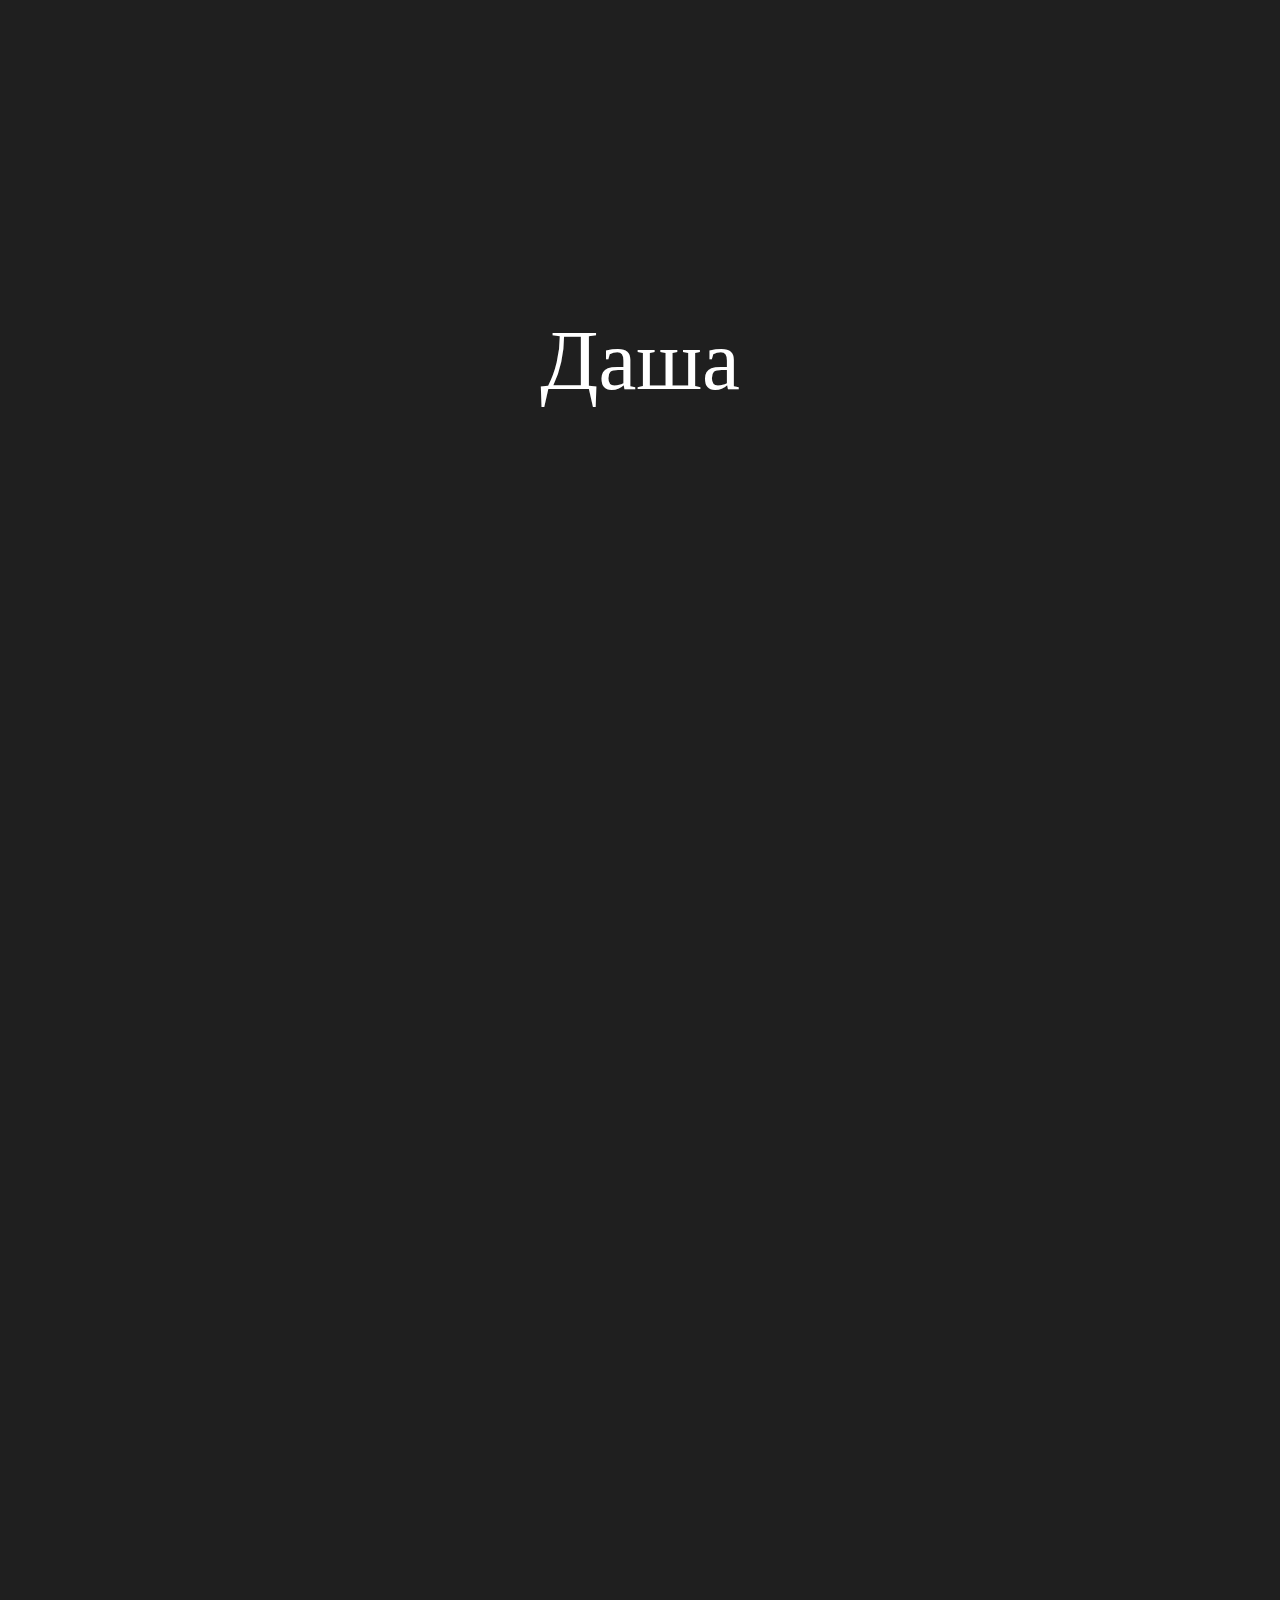
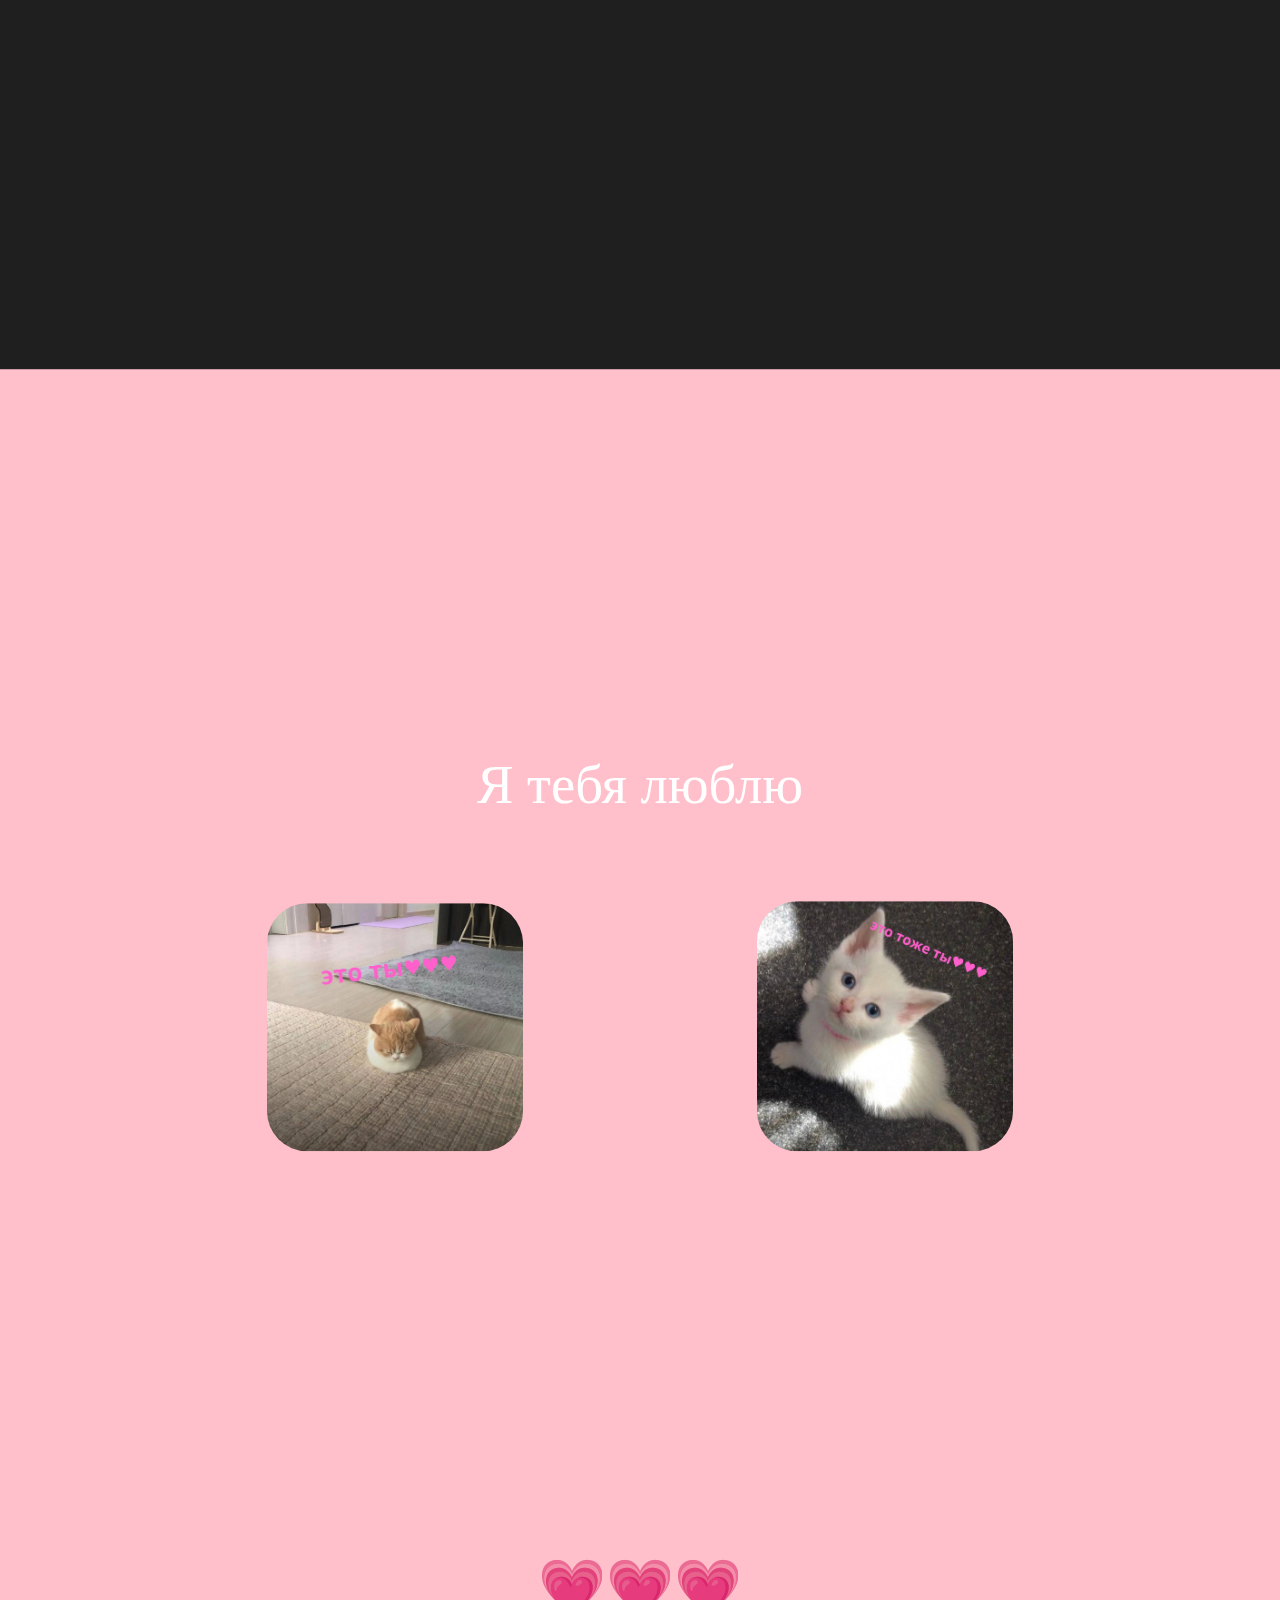
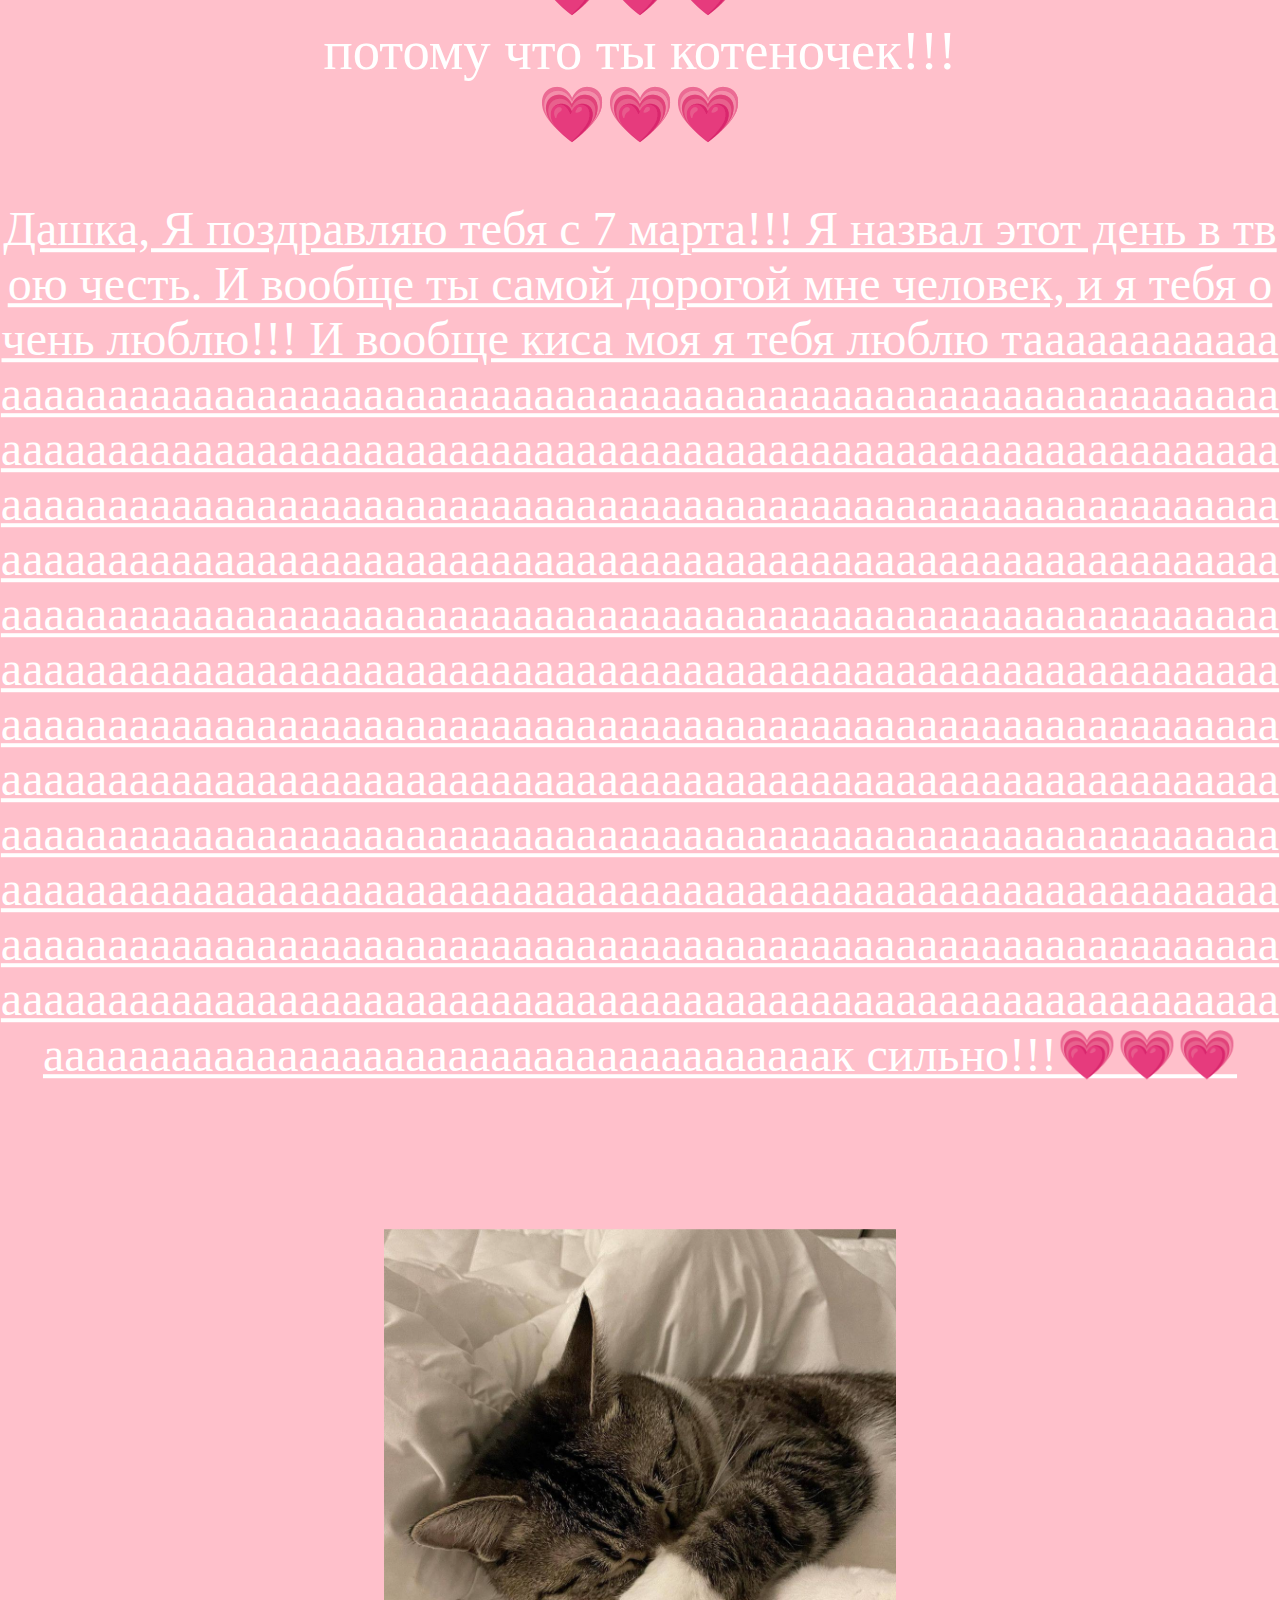
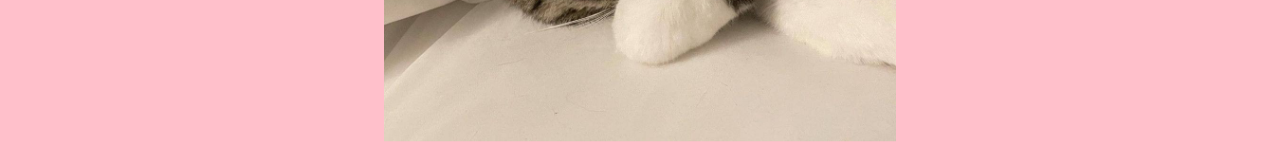
<file: index.html>
<!DOCTYPE html>
<html lang="ru">
<head>
  <meta charset="UTF-8">
  <meta name="viewport" content="width=device-width, initial-scale=1.0">
  <title>Даша</title>
  <link rel="stylesheet" type="text/css" href="style/style.css">
</head>
<body>

  <div class="dasha" id="first">
    
    Даша

  </div>

  <div class="dasha" id="ytl">
    <p id="ticotek">Я тебя люблю</p>
    <p>
    <img src="images/dasdsdsd.jpg" id="cotekone" class="cotek">
    &nbsp &nbsp &nbsp &nbsp &nbsp
    <img src="images/photo_2023-02-25_18-51-10.jpg" id="cotektwo" class="cotek"> 
    </p> 
    <p id="ticotek">💗💗💗<br>потому что ты котеночек!!!<br>💗💗💗</p>
    <p id="mnogo"><a href="second.html">Дашка, Я поздравляю тебя с 7 марта!!! Я назвал этот день в твою честь. И вообще ты самой дорогой мне человек, и я тебя очень люблю!!! И вообще киса моя я тебя люблю тааааааааааааааааааааааааааааааааааааааааааааааааааааааааааааааааааааааааааааааааааааааааааааааааааааааааааааааааааааааааааааааааааааааааааааааааааааааааааааааааааааааааааааааааааааааааааааааааааааааааааааааааааааааааааааааааааааааааааааааааааааааааааааааааааааааааааааааааааааааааааааааааааааааааааааааааааааааааааааааааааааааааааааааааааааааааааааааааааааааааааааааааааааааааааааааааааааааааааааааааааааааааааааааааааааааааааааааааааааааааааааааааааааааааааааааааааааааааааааааааааааааааааааааааааааааааааааааааааааааааааааааааааааааааааааааааааааааааааааааааааааааааааааааааааааааааааааааааааааааааааааааааааааааааааааааааааааааааааааааааааааааааааааааааааааааааааааааааааааааааааааааааааааааааааааааааааааааааааааааааааааааааааааааааааааааааааааааааааааааааааааааааак сильно!!!💗💗💗</p></a> 
    <br>
    <img src="images/photo_2023-03-04_15-17-25 (2).jpg" id="coti">
  </div>    
</body>
</html>
</file>
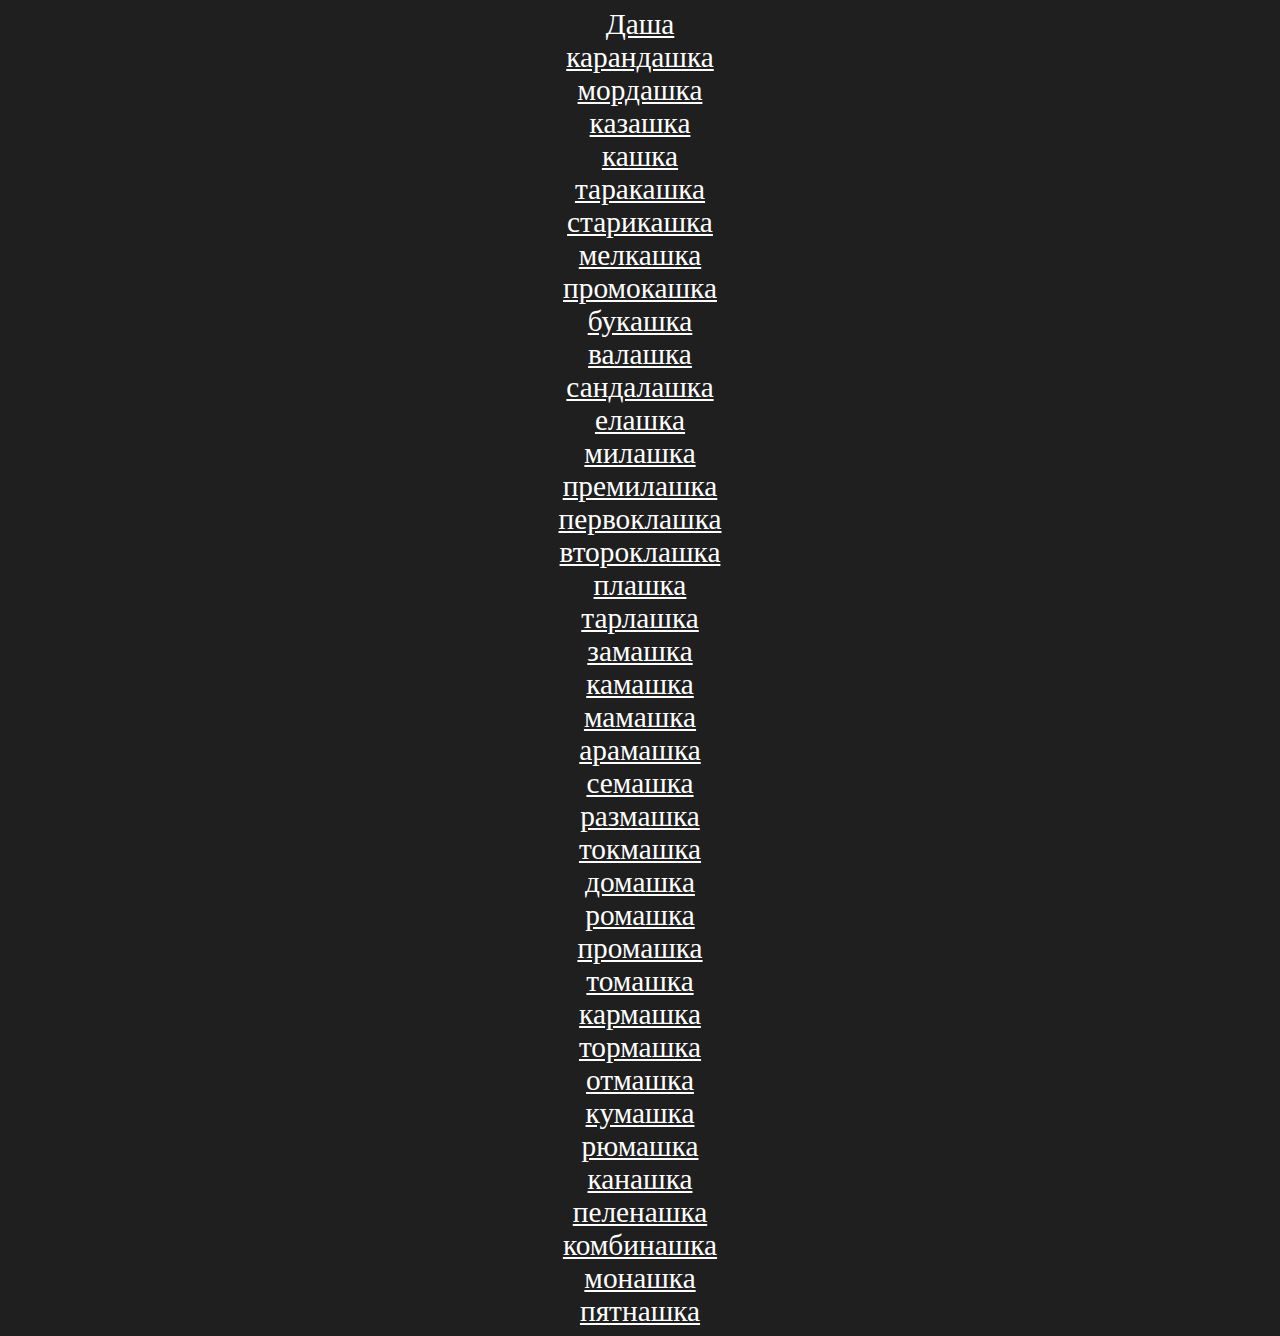
<file: second.html>
<!DOCTYPE html>
<html lang="ru">
<head>
	<meta charset="UTF-8">
	<meta name="viewport" content="width=device-width, initial-scale=1.0">
	<title>Какашка</title>
	<link rel="stylesheet" type="text/css" href="style/style.css">
</head>
<body>
	<div id="obziv">
	<a href="third.html">
		Даша<br>
		карандашка<br>
		мордашка<br>
		казашка<br>
		кашка<br>
		таракашка<br>
		старикашка<br>
		мелкашка<br>
		промокашка<br>
		букашка<br>
		валашка<br>
		сандалашка<br>
		елашка<br>
		милашка<br>
		премилашка<br>
		первоклашка<br>
		второклашка<br>
		плашка<br>
		тарлашка<br>
		замашка<br>
		камашка<br>
		мамашка<br>
		арамашка<br>
		семашка<br>
		размашка<br>
		токмашка<br>
		домашка<br>
		ромашка<br>
		промашка<br>
		томашка<br>
		кармашка<br>
		тормашка<br>
		отмашка<br>
		кумашка<br>
		рюмашка<br>
		канашка<br>
		пеленашка<br>
		комбинашка<br>
		монашка<br>
		пятнашка<br>
	</a>
	</div>
</body>
</html>
</file>
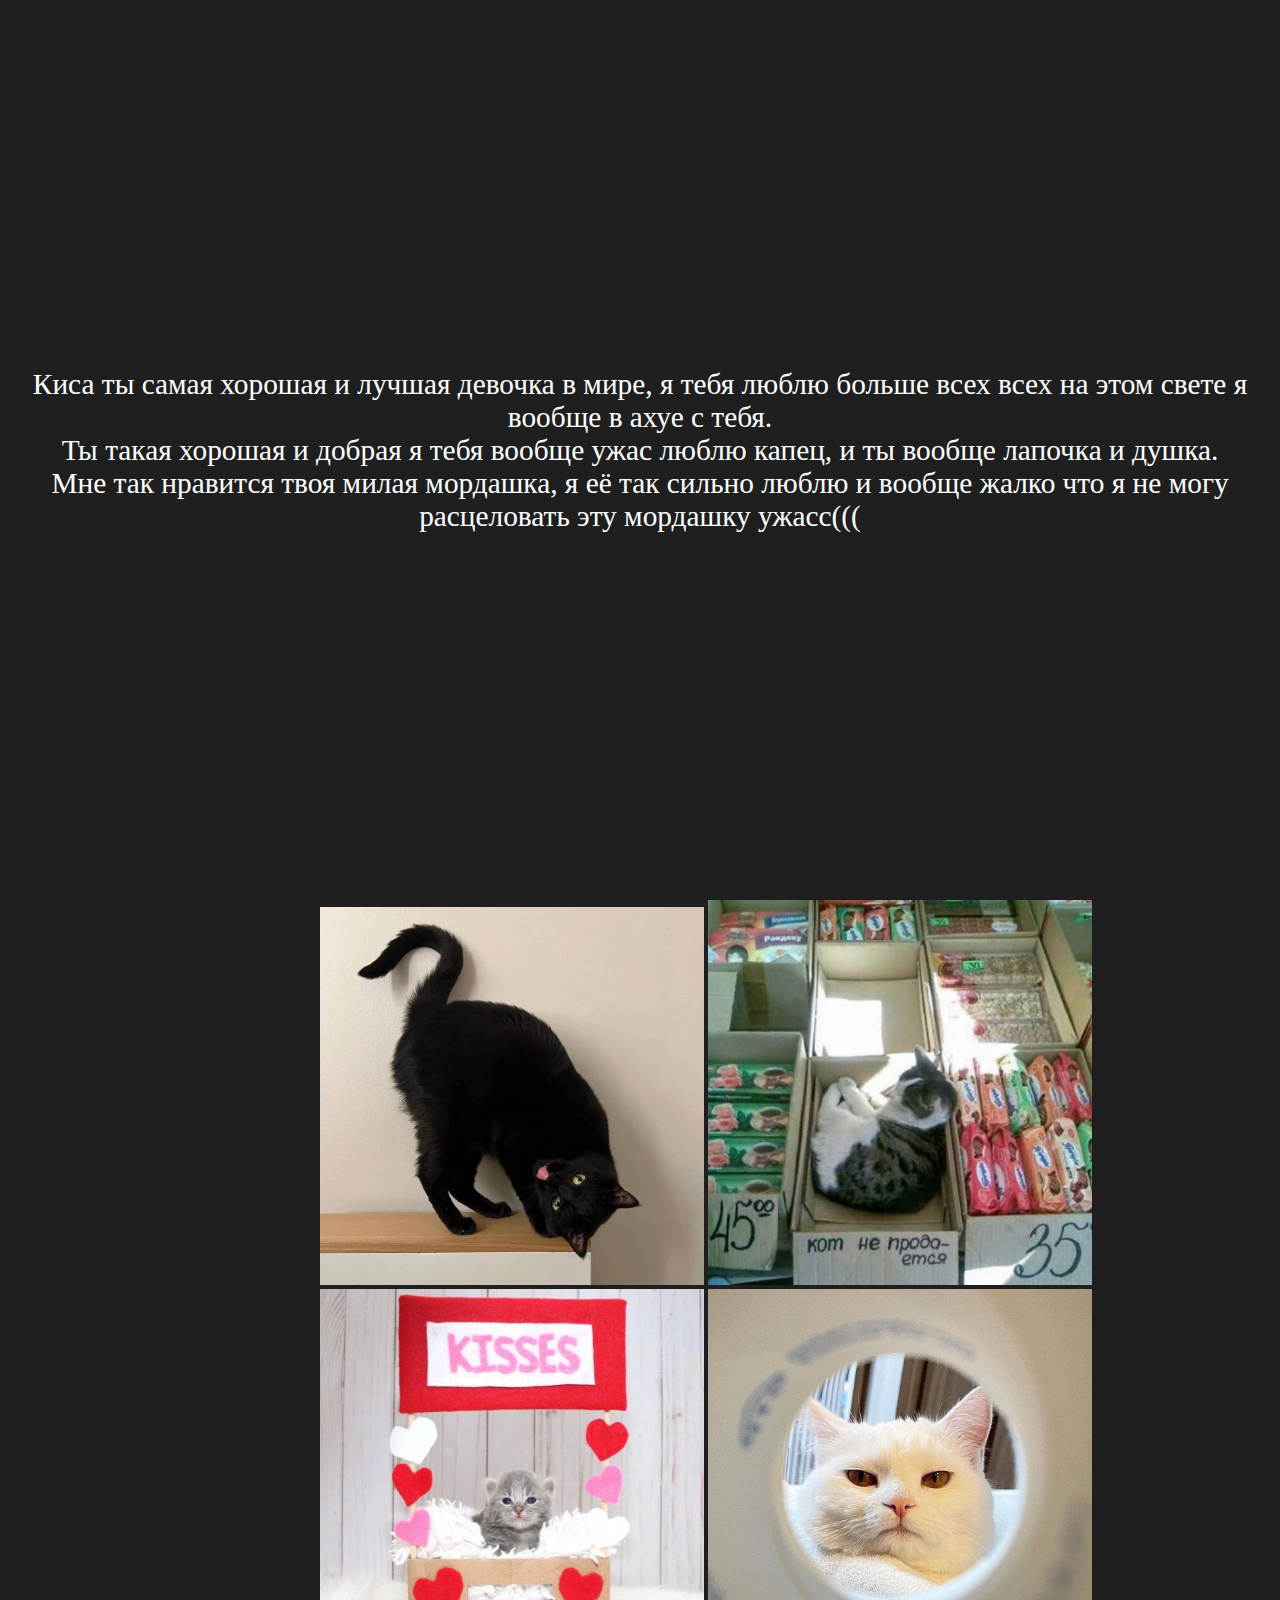
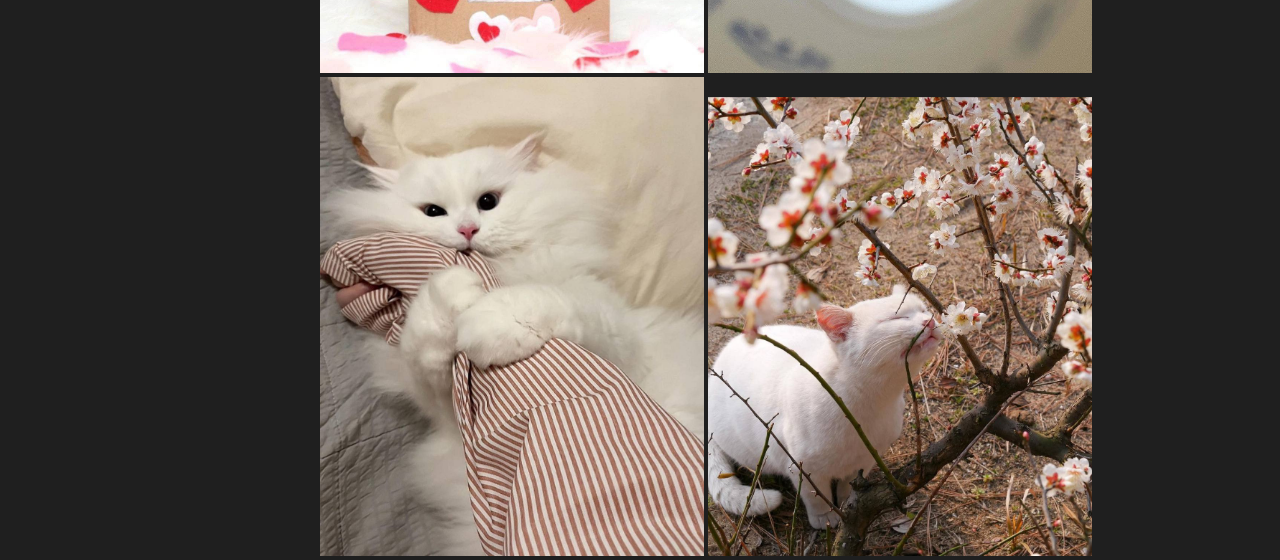
<file: third.html>
<!DOCTYPE html>
<html lang="ru">
<head>
	<meta charset="UTF-8">
	<meta name="viewport" content="width=device-width, initial-scale=1.0">
	<title>Киса</title>
	<link rel="stylesheet" type="text/css" href="style/style.css">
</head>
<body>

	<div class="dasha" id="kisa">
		Киса ты самая хорошая и лучшая девочка в мире, я тебя люблю больше всех всех на этом свете я вообще в ахуе с тебя.<br>Ты такая хорошая и добрая я тебя вообще ужас люблю капец, и ты вообще лапочка и душка.<br>Мне так нравится твоя милая мордашка, я её так сильно люблю и вообще жалко что я не могу расцеловать эту мордашку ужасс(((
	</div>

	<div id="prikoli">
		<img src="images/prikl/photo_2023-02-25_19-10-45.jpg" id="coti">
		<img src="images/prikl/photo_2023-02-25_19-10-45 (2).jpg" id="coti">
		<img src="images/prikl/photo_2023-02-25_19-10-45 (4).jpg" id="coti">
		<img src="images/photo_2023-03-04_15-17-25.jpg" id="coti">
		<img src="images/photo_2023-03-04_15-21-38.jpg" id="coti">
		<img src="images/photo_2023-03-04_15-21-55.jpg" id="coti">
	</div>
</body>
</html>
</file>
<file: style/style.css>
a{
	color: white;
}


.dasha{
    position: absolute;
    top: 40%;
    left: 50%;
    margin-right: -50%;
    transform: translate(-50%, -50%);
    font-size: 64pt;
    color: white;
    word-break: break-all;
}

#coti{
	width: 40%;
	height: auto;
}

.dasha#ytl{
	top: 385%;
	width: 100% ;
	text-align: center;
	background-color: pink;
}

.dasha#kisa{
	word-break: break-word;
	font-size: 22pt;
	text-align: center;
	top: 50%;
}


#prikoli{
	position: absolute;
	top: 100%;
	left: 25%;
}


#lol{
	position: absolute;
	top: 120%;
	width: 100% ;
	text-align: center;	
	word-break: break-all;
	left: 0px;
}

#mnogo{
	font-size: 36pt;
}

.cotek{	
	width:20%;
	border-radius: 40px;
}

.cotek#cotekone{
	left: 10%;
}

.cotek#cotektwo{
	left: 70%;
}

#ticotek{
	margin-top: 30%;
	font-size: 64%;
    color: white;
    word-break: break-word;
}

#bg{
	width: 100%;
	position: absolute;
	top: 160%;
	left: 0px;
}


#obziv{
    font-size: 22pt;
    color: white;
    text-align: center;

}


body{
	background-color: #1F1F1F;
}
</file>
